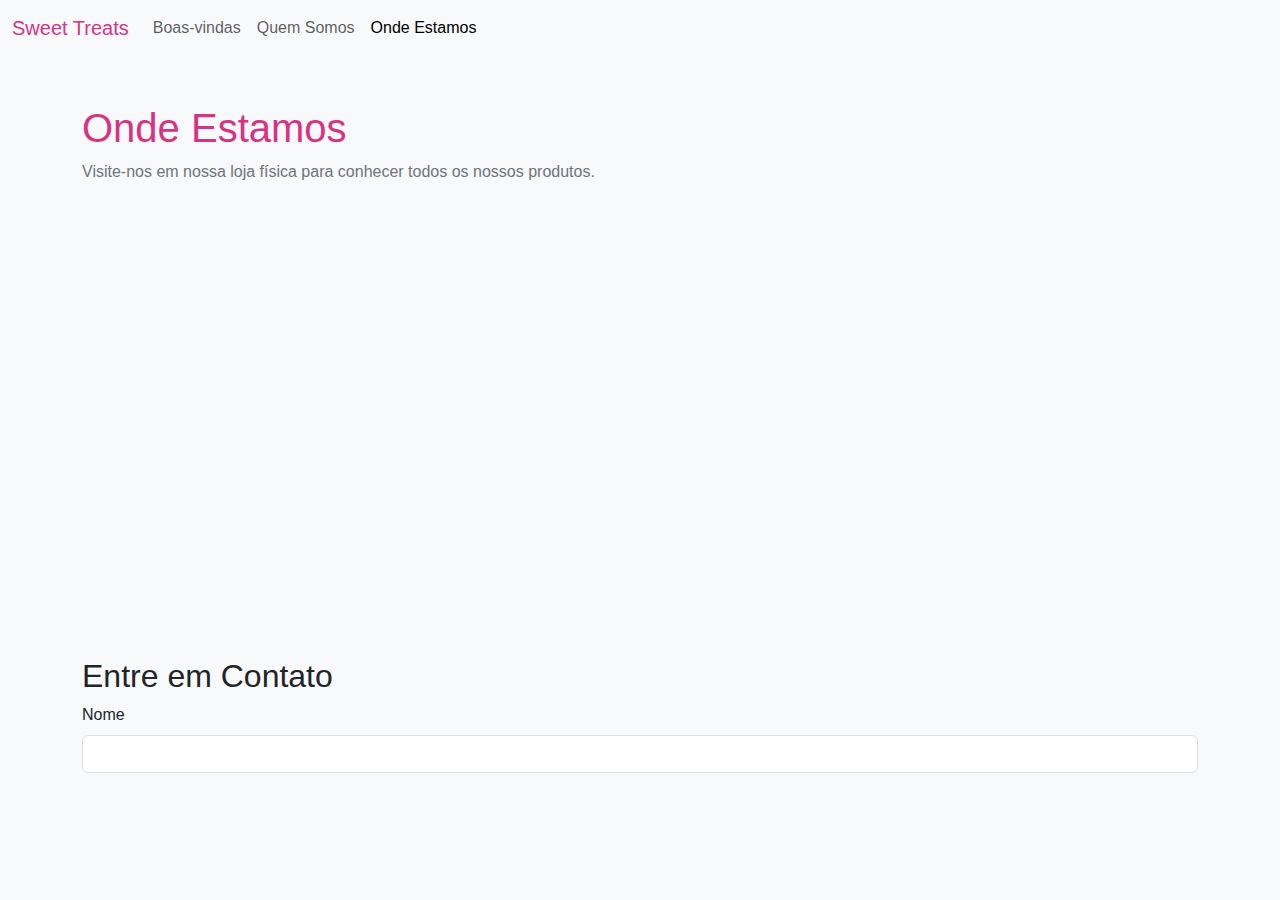
<file: Projeto_/terc.html>
<!DOCTYPE html>
<html lang="pt-BR">
<head>
    <meta charset="UTF-8">
    <meta name="viewport" content="width=device-width, initial-scale=1.0">
    <title>Sweet Treats - Onde Estamos</title>
    <link href="https://cdn.jsdelivr.net/npm/bootstrap@5.3.0/dist/css/bootstrap.min.css" rel="stylesheet">
    <link rel="stylesheet" href="estilo.css">
</head>
<body>
    <nav class="navbar navbar-expand-lg navbar-light bg-light">
        <div class="container-fluid">
            <a class="navbar-brand" href="index.html">Sweet Treats</a>
            <button class="navbar-toggler" type="button" data-bs-toggle="collapse" data-bs-target="#navbarNav" aria-controls="navbarNav" aria-expanded="false" aria-label="Toggle navigation">
                <span class="navbar-toggler-icon"></span>
            </button>
            <div class="collapse navbar-collapse" id="navbarNav">
                <ul class="navbar-nav">
                    <li class="nav-item">
                        <a class="nav-link" href="index.html">Boas-vindas</a>
                    </li>
                    <li class="nav-item">
                        <a class="nav-link" href="second.html">Quem Somos</a>
                    </li>
                    <li class="nav-item">
                        <a class="nav-link active" href="terc.html">Onde Estamos</a>
                    </li>
                </ul>
            </div>
        </div>
    </nav>

    <div class="container mt-5">
        <h1>Onde Estamos</h1>
        <p>Visite-nos em nossa loja física para conhecer todos os nossos produtos.</p>
        <iframe src="https://www.google.com/maps/embed?pb=!1m18!1m12!1m3!1d3151.835434509366!2d144.9556516159042!3d-37.8173139797517!2m3!1f0!2f0!3f0!3m2!1i1024!2i768!4f13.1!3m3!1m2!1s0x6ad642af0f11fd81%3A0xf577365d43e2b71e!2sFederation%20Square!5e0!3m2!1sen!2sau!4v1611818286937!5m2!1sen!2sau" width="100%" height="450" style="border:0;" allowfullscreen="" loading="lazy"></iframe>
        
        <h2>Entre em Contato</h2>
        <form>
            <div class="mb-3">
                <label for="nome" class="form-label">Nome</label>
                <input type="text" class="form-control" id="nome" required>
            </div>
        </form>
    </div>
  </body>
  </html>
</nav>
</file>
<file: Projeto_/estilo.css>
body {
    font-family: Arial, sans-serif;
    background-color: #f8f9fa;
}

h1 {
    color: #d63384;
}

p {
    color: #6c757d;
}

.container {
    margin-top: 20px;
}

.navbar-brand {
    color: #d63384 !important;
}

.carousel-item img {
    max-height: 500px;
    object-fit: cover;
}
</file>
